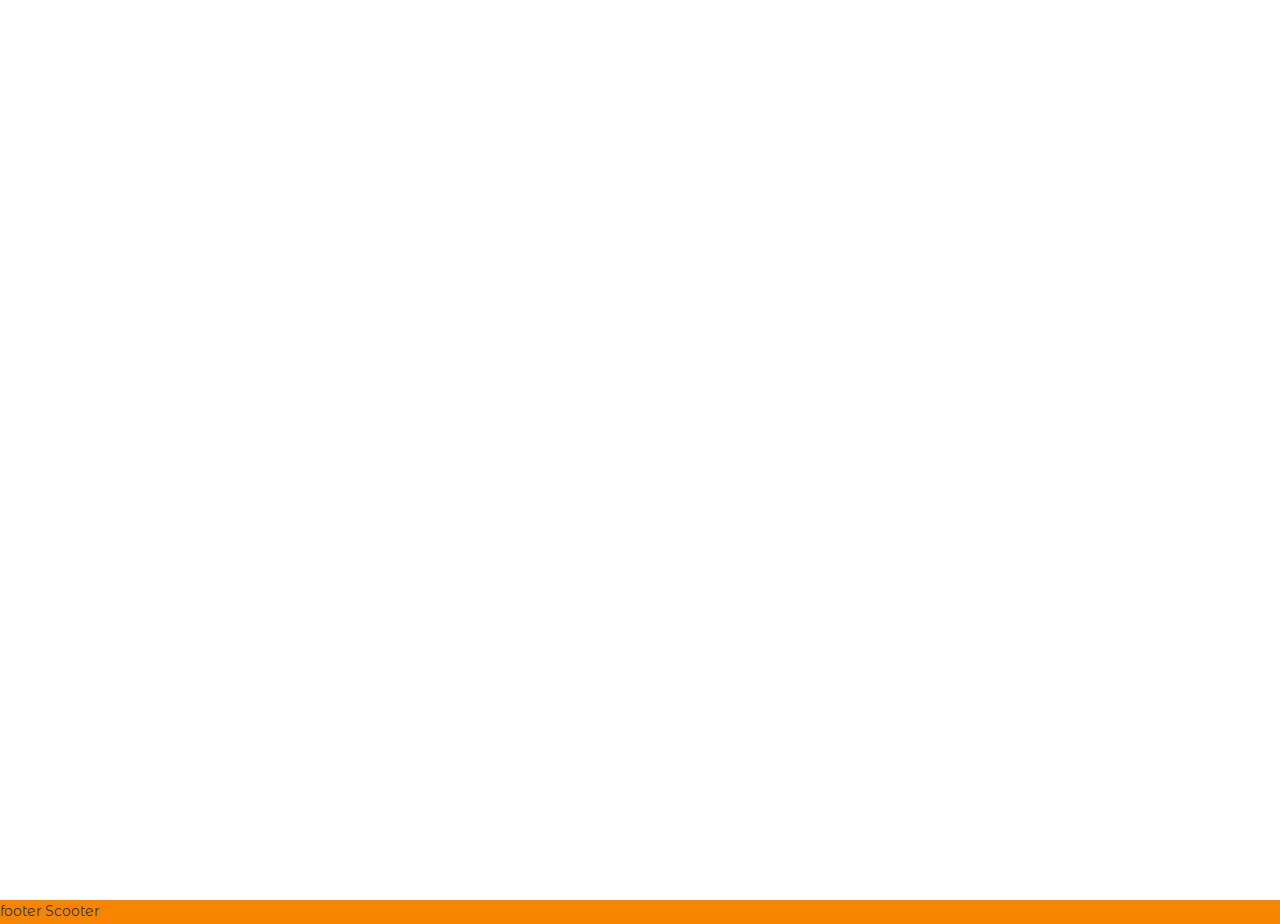
<file: app/index.html>
<!DOCTYPE html>
<html lang="en">
<head>
	<meta charset="UTF-8">
	<meta name="viewport" content="width=device-width, initial-scale=1.0">
	<title>Document</title>
	<link rel="stylesheet" href="css/style.min.css">
	<script src="./js/TweenMax.min.js" defer></script>
	<script src="./js/pixi.min.js" defer></script>
	<script src="./js/rgbKineticSlider.js" defer></script>
	<script src="./js/script.js" defer></script>
	<script src="js/main.min.js" defer></script>
</head>


<body>
	
<div id="rgbKineticSlider" class="rgbKinethicSlider"></div>

<nav>
	<a href="#" class="main-nav prev" data-nav="previous">Prev</a>
	<a href="#" class="main-nav next" data-nav="previous">Next</a>
</nav>



  <footer class="footer">footer Scooter</footer>



<!-- wrapper -->

</div> 



<noscript>

  <link rel="stylesheet" href="css/noscript/noscript-styles.css">

</noscript>



</body>

</html>
</file>
<file: app/css/noscript/noscript-styles.css>
.bg--1726817048789 {background-image: url('../../images/1726817048789.jpeg');}
</file>
<file: app/css/style.min.css>
@font-face{font-display:swap;font-family:montserrat-t;font-style:normal;font-weight:400;src:url(../fonts/MontserratAlternates-Regular.woff2) format("woff2")}@font-face{font-display:swap;font-family:montserrat-t;font-style:normal;font-weight:600;src:url(../fonts/MontserratAlternates-SemiBold.woff2) format("woff2")}*,:after,:before{-webkit-box-sizing:border-box;box-sizing:border-box}body{color:#333;font-family:montserrat-t,sans-serif;font-size:14px;line-height:1.7;min-height:100%;min-width:320px;overflow-x:hidden;position:relative}html{height:100%;scroll-behavior:smooth}::-webkit-input-placeholder{color:#666}::-moz-placeholder{color:#666}:-ms-input-placeholder{color:#666}::-ms-input-placeholder{color:#666}::placeholder{color:#666}::-moz-selection{background-color:#f88500;color:#fff}::selection{background-color:#f88500;color:#fff}input,textarea{outline:0}input:focus:required:invalid,textarea:focus:required:invalid{border-color:red}input:required:valid,textarea:required:valid{border-color:green}ol[class],ul[class]{padding:0}blockquote,body,dd,dl,figcaption,figure,h1,h2,h3,h4,h5,h6,li,ol,p,ul{margin:0}ul[class]{list-style:none}img{display:block;max-width:100%}button,input,select,textarea{font:inherit}button{border:none;cursor:pointer;margin:0;padding:0}a{color:inherit;text-decoration:none}button:focus,input:focus,textarea:focus{outline:2px solid #f88500}.wrapper{display:-webkit-box;display:-ms-flexbox;display:flex;-webkit-box-orient:vertical;-webkit-box-direction:normal;-ms-flex-direction:column;flex-direction:column;min-height:100vh}.main{-webkit-box-flex:1;-ms-flex:1 0 auto;flex:1 0 auto}.footer{-webkit-box-flex:0;background-color:#f88500;-ms-flex:0 0 auto;flex:0 0 auto}.container{margin:0 auto;max-width:1200px;padding:0 15px}.rgbKinethicSlider{display:block;height:100vh;overflow:hidden;position:relative;width:100%}.rgbKinethicSlider canvas{display:block;left:0!important;position:absolute;top:0!important;-webkit-transform:scale(1)!important;-ms-transform:scale(1)!important;transform:scale(1)!important}nav a{border-bottom:2px solid #fff;font-family:poppins;font-size:17px;overflow:hidden;padding:9px 27px;position:absolute;text-decoration:none;top:50vh;-webkit-transition:.5s;transition:.5s;z-index:1}nav a,nav a:hover{color:#fff}nav a.next{right:20px}nav a.prev{left:20px}
/*# sourceMappingURL=style.min.css.map */
</file>
